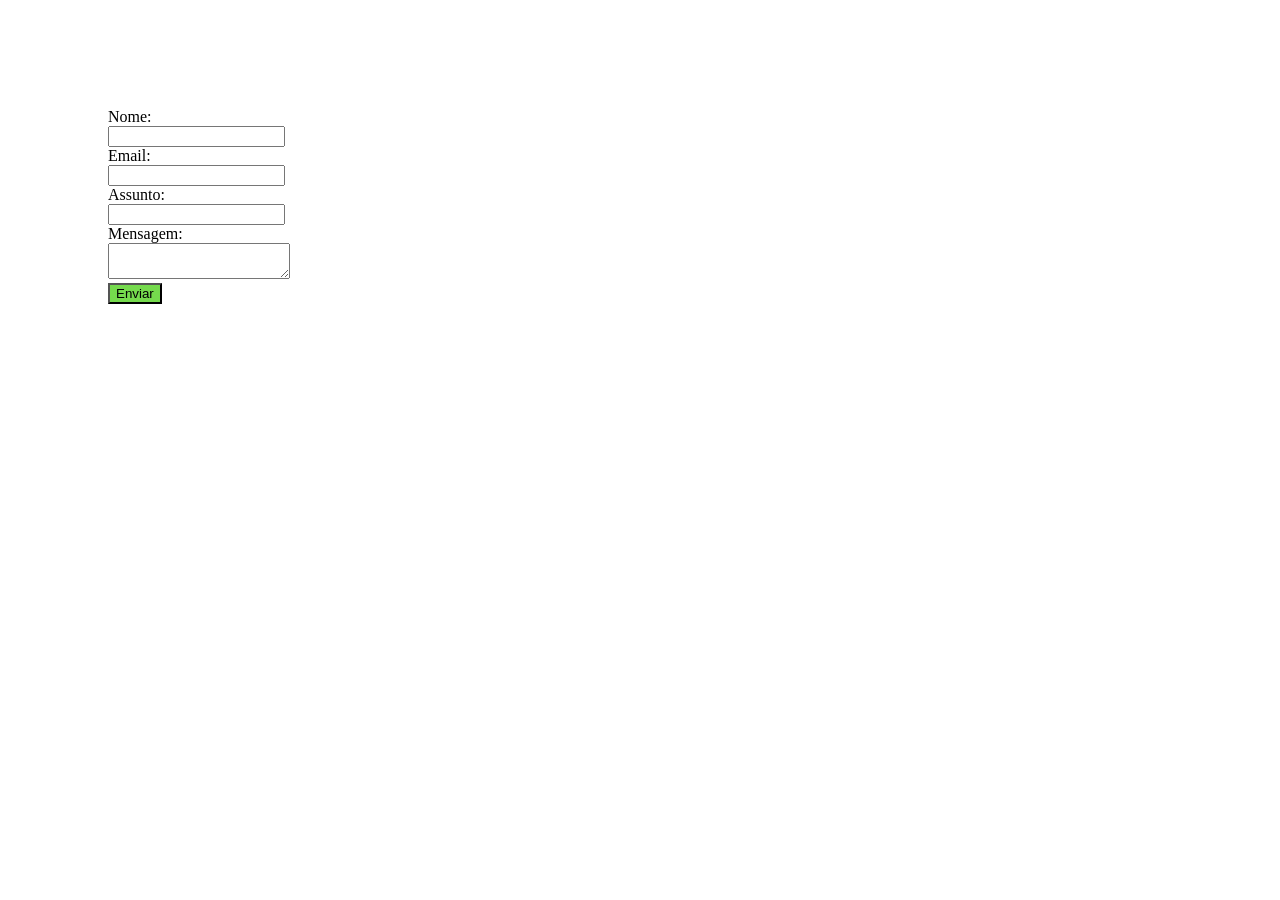
<file: Criando um Formulário de Contato/contato.html>
<!DOCTYPE html>
<html lang="en">
<head>
    <meta charset="UTF-8">
    <link rel="stylesheet" href="contato.css">
    <meta name="viewport" content="width=device-width, initial-scale=1.0">
    <title>Formulario</title>
</head>
<body>

    <header>
   
        <form method="POST">
    <label for="nome">Nome:<br></label>
    <input type="text" id="nome" name="nome" required>
<br>
    <label for="email">Email:<br></label>
    <input type="email" id="email" name="email" required>
<br>
    <label for="assunto">Assunto:<br></label>
    <input type="select" id="assunto" name="assunto" required>
<br>
    <label for="mensagem">Mensagem:<br></label>
    <textarea id="mensagem" name="mensagem" required></textarea>
<br>
    <button type="submit">Enviar</button>
        </form>

</header>

</body>
</html>
</file>
<file: Criando um Formulário de Contato/contato.css>
form {
    flex-direction: column;
    padding: 100px;
    border-radius: 100px;
}

button {
    background-color: #75da4d;
 }
</file>
